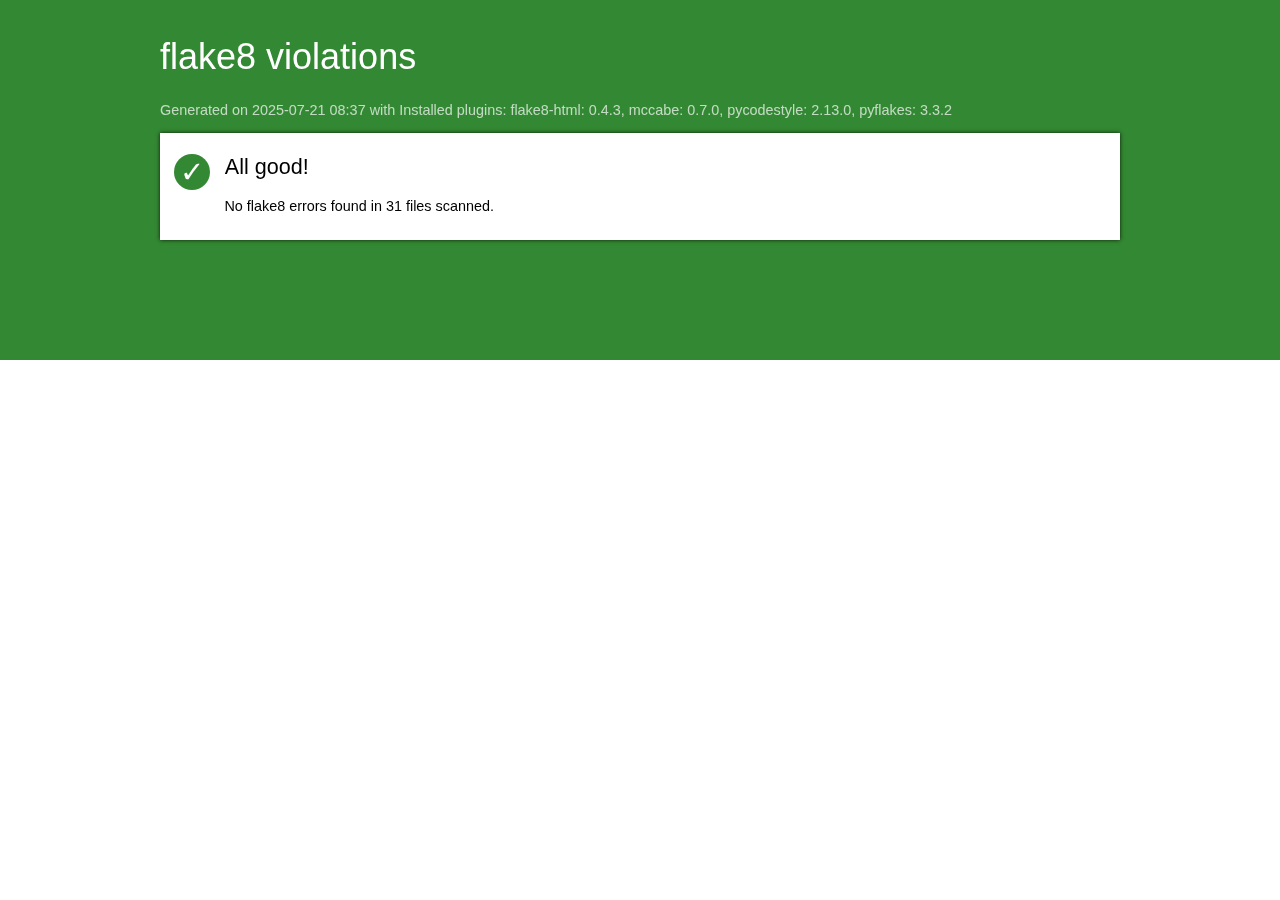
<file: flake8_rapport/index.html>
<!DOCTYPE html>
<html>
   <head>
      <title>flake8 violations</title>
      <meta http-equiv="Content-Type" value="text/html; charset=UTF-8">
      <link rel="stylesheet" href="styles.css">
   </head>
   <body>
      <div id="masthead" class="sev-4"></div>
      <div id="page">
          <h1>flake8 violations</h1>
         <p id="versions">Generated on 2025-07-21 08:37
            with Installed plugins: flake8-html: 0.4.3, mccabe: 0.7.0, pycodestyle: 2.13.0, pyflakes: 3.3.2
         </p>
         <ul id="index">
         
         <li>
            <div id="all-good">
               <span class="count sev-4">
                  <span class="tick">&#x2713;</span>
               </span>
               <h2>All good!</h2>
               <p>No flake8 errors found in 31 files scanned.</p>
            </div>
         </li>
         
         </ul>
      </div>
   </body>
</html>
</file>
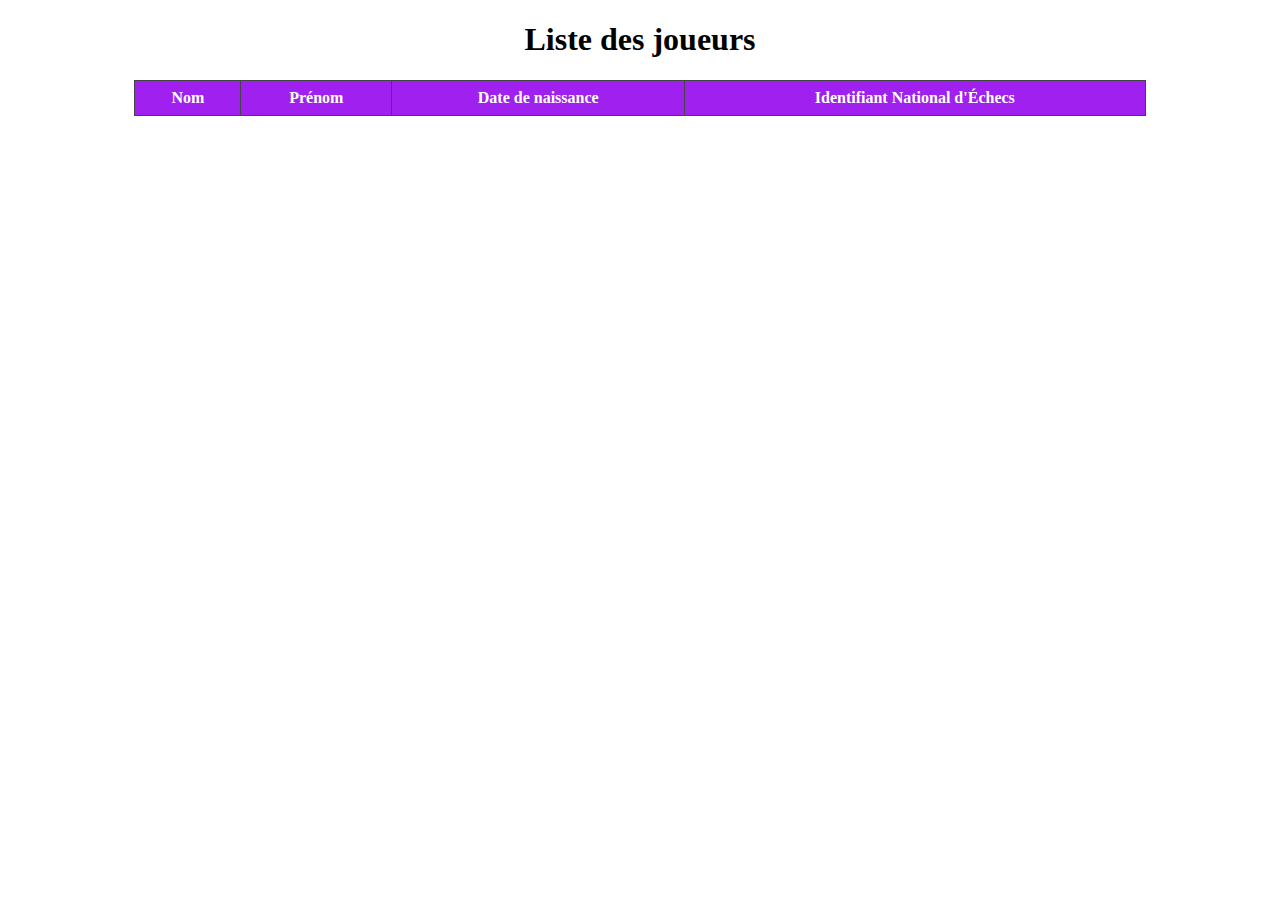
<file: templates/players_report.html>
<!DOCTYPE html>
    <html lang="fr">
    <head>
        <meta charset="UTF-8" />
        <title>Rapport: liste des joueurs</title>
        <style>
            table { border-collapse: collapse; width: 80%; margin: 20px auto; }
            th, td { border: 1px solid #444; padding: 8px; text-align: center; }
            th { background-color: #a020f0; color: white; }
        </style>
    </head>
    <body>
        <h1 style="text-align: center;">Liste des joueurs</h1>
        <table>
            <thead>
                <tr>
                    <th>Nom</th>
                    <th>Prénom</th>
                    <th>Date de naissance</th>
                    <th>Identifiant National d'Échecs</th>
                </tr>
            </thead>
            <tbody>
            </tbody>
        </table>
    </body>
    </html>
</file>
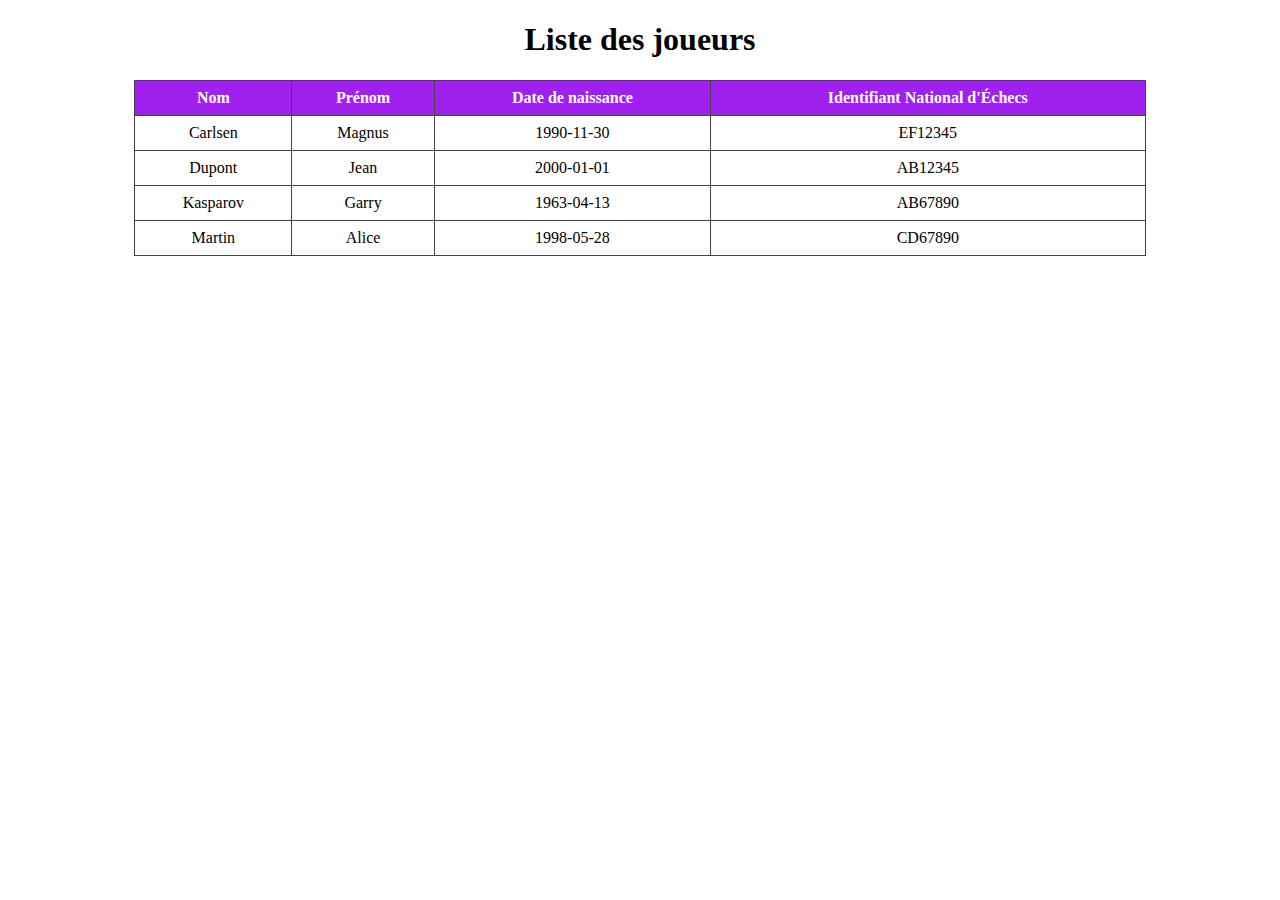
<file: infra/reports/players_report_generated.html>
<!DOCTYPE html>
    <html lang="fr">
    <head>
        <meta charset="UTF-8" />
        <title>Rapport: liste des joueurs</title>
        <style>
            table { border-collapse: collapse; width: 80%; margin: 20px auto; }
            th, td { border: 1px solid #444; padding: 8px; text-align: center; }
            th { background-color: #a020f0; color: white; }
        </style>
    </head>
    <body>
        <h1 style="text-align: center;">Liste des joueurs</h1>
        <table>
            <thead>
                <tr>
                    <th>Nom</th>
                    <th>Prénom</th>
                    <th>Date de naissance</th>
                    <th>Identifiant National d'Échecs</th>
                </tr>
            </thead>
            <tbody>
        <tr>
            <td>Carlsen</td>
            <td>Magnus</td>
            <td>1990-11-30</td>
            <td>EF12345</td>
        </tr>
        
        <tr>
            <td>Dupont</td>
            <td>Jean</td>
            <td>2000-01-01</td>
            <td>AB12345</td>
        </tr>
        
        <tr>
            <td>Kasparov</td>
            <td>Garry</td>
            <td>1963-04-13</td>
            <td>AB67890</td>
        </tr>
        
        <tr>
            <td>Martin</td>
            <td>Alice</td>
            <td>1998-05-28</td>
            <td>CD67890</td>
        </tr>
        </tbody>
        </table>
    </body>
    </html>
</file>
<file: flake8_rapport/styles.css>
html {
   font-family: sans-serif;
   font-size: 90%;
}

#masthead {
   position: fixed;
   left: 0;
   top: 0;
   right: 0;
   height: 40%;
}

h1, h2 {
   font-family: sans-serif;
   font-weight: normal;
}

h1 {
   color: white;
   font-size: 36px;
   margin-top: 1em;
}

h1 img {
   margin-right: 0.3em;
}

h2 {
   margin-top: 0;
}

h1 a {
   color: white;
}

#versions {
   color: rgba(255, 255, 255, 0.7);
}

#page {
   position: relative;
   max-width: 960px;
   margin: 0 auto;
}

#index {
   background-color: white;
   box-shadow: 0 0 4px rgba(0, 0, 0, 0.8);
   padding: 0;
   margin: 0;
}

#index li {
   list-style: none;
   margin: 0;
   padding: 1px 0;
}

#index li + li {
   border-top: solid silver 1px;
}

.details p {
   margin-left: 3em;
   color: #888;
}

#index a {
   display: block;
   padding: 0.8em 1em;
   cursor: pointer;
}

#index #all-good {
   padding: 1.4em 1em 0.8em;
}

#all-good .count .tick {
   font-size: 2em;
}

#all-good .count {
   float: left;
}

#all-good h2,
#all-good p {
   margin-left: 50px;
}

#index a:hover {
   background-color: #eee;
}

.count {
   display: inline-block;
   border-radius: 50%;
   text-align: center;
   width: 2.5em;
   line-height: 2.5em;
   height: 2.5em;
   color: white;
   margin-right: 1em;
}

.sev-1 {
   background-color: #a00;
}
.sev-2 {
   background-color: #b80;
}
.sev-3 {
   background-color: #28c;
}
.sev-4 {
   background-color: #383;
}

a {
   text-decoration: none;
}

#doc {
   background-color: white;
   margin: 1em 0;
   padding: 1em;
   padding-left: 1.2em;
   position: relative;
   box-shadow: 0 0 4px rgba(0, 0, 0, 0.8);
}

#doc pre {
   margin: 0;
   padding: 0.07em;
}

.violations {
   position: absolute;
   margin: 1.2em 0 0 3em;
   padding: 0.5em 1em;
   font-size: 14px;
   background-color: white;
   box-shadow: 0 0 4px rgba(0, 0, 0, 0.4);
   display: none;
}

.violations .count {
   font-size: 70%;
}

.violations li {
   padding: 0.1em 0.3em;
   list-style: none;
}

.line-violations::before {
   display: block;
   content: "";
   position: absolute;
   left: -1em;
   width: 14px;
   height: 14px;
   border-radius: 50%;
   background-color: red;
}

.code:hover .violations {
   display: block;
}

tt {
   white-space: pre-wrap;
   font-family: Consolas, monospace;
   font-size: 10pt;
}

tt i {
   color: silver;
   display: inline-block;
   text-align: right;
   width: 3em;
   box-sizing: border-box;
   height: 100%;
   border-right: solid #eee 1px;
   padding-right: 0.2em;
}

.le {
   background-color: #ffe8e8;
   cursor: pointer;
}

.le:hover {
   background-color: #fcc;
}

.details {
   clear: both;
}

#index .details {
   border-top-style: none;
   margin: 1em;
}

ul.details {
   margin-left: 0;
   padding-left: 0;
}

#index .details li {
   list-style: none;
   border-top-style: none;
   margin: 0.3em 0;
   padding: 0;
}

#srclink {
   float: right;
   font-size: 36px;
   margin: 0;
}

#srclink a {
   color: white;
}

#index .details a {
   padding: 0;
   color: inherit;
}

.le {
   background-color: #ffe8e8;
   cursor: pointer;
}

.le.sev-1 {
   background-color: #f88;
}
.le.sev-2 {
   background-color: #fda;
}
.le.sev-3 {
   background-color: #adf;
}

img {
   height: 1.2em;
   vertical-align: -0.35em;
}

pre { line-height: 125%; }
td.linenos .normal { color: inherit; background-color: transparent; padding-left: 5px; padding-right: 5px; }
span.linenos { color: inherit; background-color: transparent; padding-left: 5px; padding-right: 5px; }
td.linenos .special { color: #000000; background-color: #ffffc0; padding-left: 5px; padding-right: 5px; }
span.linenos.special { color: #000000; background-color: #ffffc0; padding-left: 5px; padding-right: 5px; }
.hll { background-color: #ffffcc }
.c { color: #3D7B7B; font-style: italic } /* Comment */
.err { border: 1px solid #F00 } /* Error */
.k { color: #008000; font-weight: bold } /* Keyword */
.o { color: #666 } /* Operator */
.ch { color: #3D7B7B; font-style: italic } /* Comment.Hashbang */
.cm { color: #3D7B7B; font-style: italic } /* Comment.Multiline */
.cp { color: #9C6500 } /* Comment.Preproc */
.cpf { color: #3D7B7B; font-style: italic } /* Comment.PreprocFile */
.c1 { color: #3D7B7B; font-style: italic } /* Comment.Single */
.cs { color: #3D7B7B; font-style: italic } /* Comment.Special */
.gd { color: #A00000 } /* Generic.Deleted */
.ge { font-style: italic } /* Generic.Emph */
.ges { font-weight: bold; font-style: italic } /* Generic.EmphStrong */
.gr { color: #E40000 } /* Generic.Error */
.gh { color: #000080; font-weight: bold } /* Generic.Heading */
.gi { color: #008400 } /* Generic.Inserted */
.go { color: #717171 } /* Generic.Output */
.gp { color: #000080; font-weight: bold } /* Generic.Prompt */
.gs { font-weight: bold } /* Generic.Strong */
.gu { color: #800080; font-weight: bold } /* Generic.Subheading */
.gt { color: #04D } /* Generic.Traceback */
.kc { color: #008000; font-weight: bold } /* Keyword.Constant */
.kd { color: #008000; font-weight: bold } /* Keyword.Declaration */
.kn { color: #008000; font-weight: bold } /* Keyword.Namespace */
.kp { color: #008000 } /* Keyword.Pseudo */
.kr { color: #008000; font-weight: bold } /* Keyword.Reserved */
.kt { color: #B00040 } /* Keyword.Type */
.m { color: #666 } /* Literal.Number */
.s { color: #BA2121 } /* Literal.String */
.na { color: #687822 } /* Name.Attribute */
.nb { color: #008000 } /* Name.Builtin */
.nc { color: #00F; font-weight: bold } /* Name.Class */
.no { color: #800 } /* Name.Constant */
.nd { color: #A2F } /* Name.Decorator */
.ni { color: #717171; font-weight: bold } /* Name.Entity */
.ne { color: #CB3F38; font-weight: bold } /* Name.Exception */
.nf { color: #00F } /* Name.Function */
.nl { color: #767600 } /* Name.Label */
.nn { color: #00F; font-weight: bold } /* Name.Namespace */
.nt { color: #008000; font-weight: bold } /* Name.Tag */
.nv { color: #19177C } /* Name.Variable */
.ow { color: #A2F; font-weight: bold } /* Operator.Word */
.w { color: #BBB } /* Text.Whitespace */
.mb { color: #666 } /* Literal.Number.Bin */
.mf { color: #666 } /* Literal.Number.Float */
.mh { color: #666 } /* Literal.Number.Hex */
.mi { color: #666 } /* Literal.Number.Integer */
.mo { color: #666 } /* Literal.Number.Oct */
.sa { color: #BA2121 } /* Literal.String.Affix */
.sb { color: #BA2121 } /* Literal.String.Backtick */
.sc { color: #BA2121 } /* Literal.String.Char */
.dl { color: #BA2121 } /* Literal.String.Delimiter */
.sd { color: #BA2121; font-style: italic } /* Literal.String.Doc */
.s2 { color: #BA2121 } /* Literal.String.Double */
.se { color: #AA5D1F; font-weight: bold } /* Literal.String.Escape */
.sh { color: #BA2121 } /* Literal.String.Heredoc */
.si { color: #A45A77; font-weight: bold } /* Literal.String.Interpol */
.sx { color: #008000 } /* Literal.String.Other */
.sr { color: #A45A77 } /* Literal.String.Regex */
.s1 { color: #BA2121 } /* Literal.String.Single */
.ss { color: #19177C } /* Literal.String.Symbol */
.bp { color: #008000 } /* Name.Builtin.Pseudo */
.fm { color: #00F } /* Name.Function.Magic */
.vc { color: #19177C } /* Name.Variable.Class */
.vg { color: #19177C } /* Name.Variable.Global */
.vi { color: #19177C } /* Name.Variable.Instance */
.vm { color: #19177C } /* Name.Variable.Magic */
.il { color: #666 } /* Literal.Number.Integer.Long */
</file>
